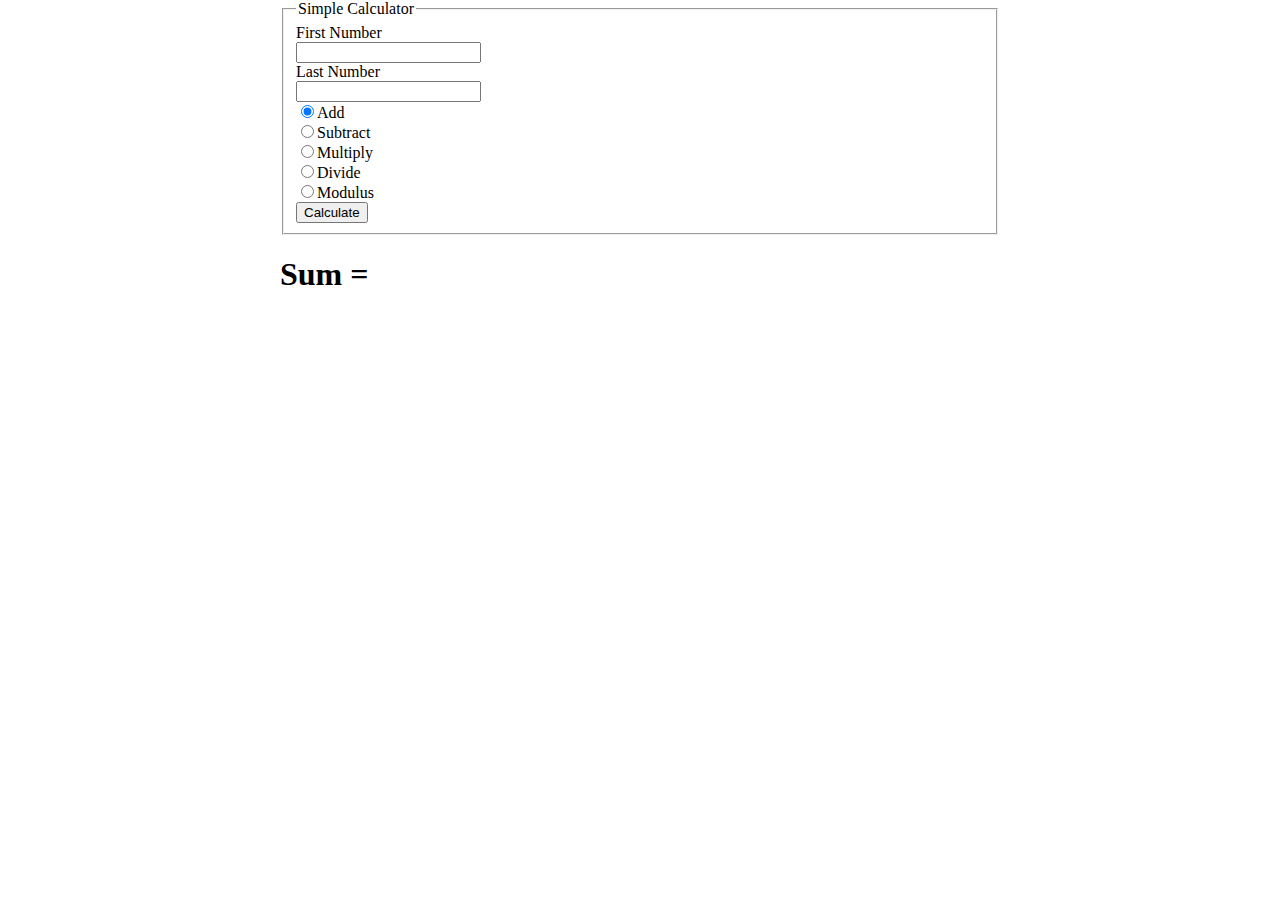
<file: index.html>
<!DOCTYPE html>
<html>
	<head>
		<title>Simple Form</title>
		<link rel="stylesheet" type="text/css" href="css/myStyle.css">
	</head>
	<body>
		<div class="user1_form">
			<form>
				<fieldset>
					<legend>Simple Calculator</legend>
					First Number <br>
					<input type="text" id="first" name="firstName"><br>
					Last Number <br>
					<input type="text" id="second" name="lastName"><br>
					<input type="radio" name="operation" id="op1" value="add" checked>Add<br>
					<input type="radio" name="operation" id="op2" value="sub">Subtract<br>
					<input type="radio" name="operation" id="op3" value="mul">Multiply<br>
					<input type="radio" name="operation" id="op4" value="div">Divide<br>
					<input type="radio" name="operation" id="op5" value="div">Modulus<br>
					<input type="button" onClick="add()" value="Calculate">
				</fieldset>
			</form>
			<h1 id ="demo">Sum = </h1>
		</div>

		<script src="js/myScript.js"></script>
	</body>
</html>
</file>
<file: css/myStyle.css>
body{
	margin: 0;
	padding: 0;
}

.user1_form{
	width: 720px;
	display: block;
	margin: 0 auto;
}
.form{
	width: 620px;
	height: 400px;
	display: block;
	margin: 0 auto;
	background: black;
}
.user_form{
	float: left;
	width: 310px;
	height: 400px;
	background: green;
}
.user_form>form{
	margin-left: 10px; 
	color: white;
}
.user_operation{
	float: left;
	width: 310px;
	height: 400px;
	background: red;
}
.user_operation>textarea{
	margin-top: 35px;
	margin-left: 10px;
	width: 285px;
	height: 100px;
}
</file>
